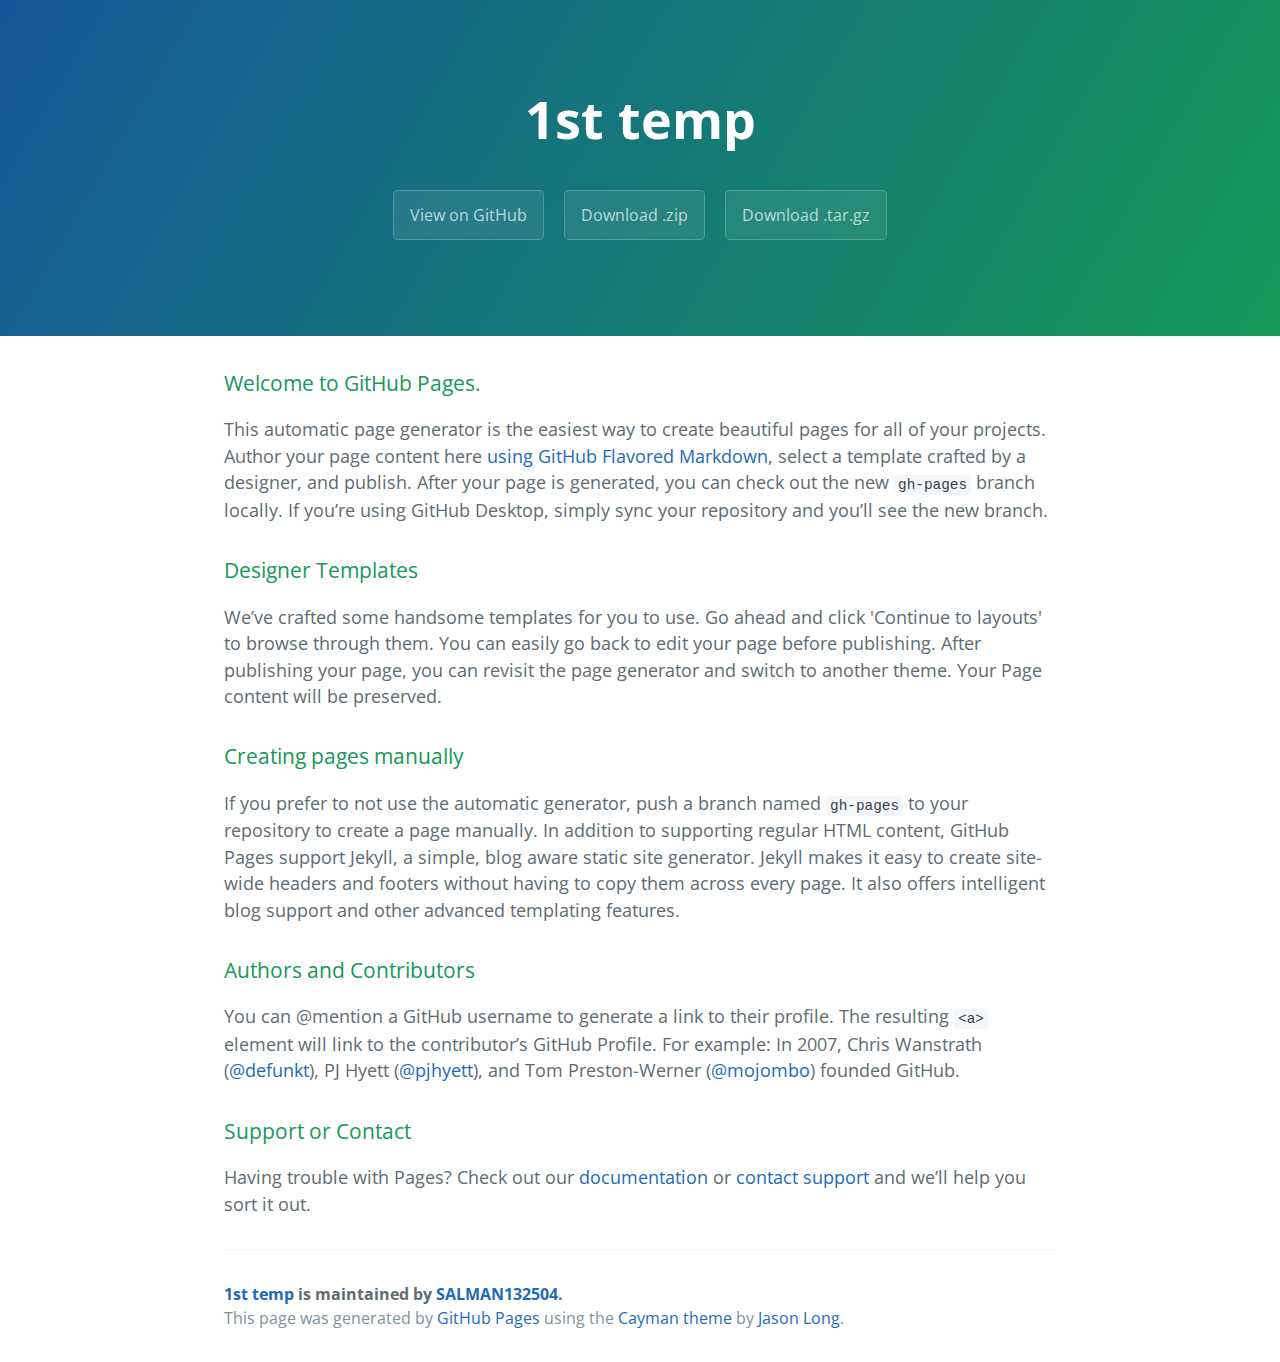
<file: index.html>
<!DOCTYPE html>
<html lang="en-us">
  <head>
    <meta charset="UTF-8">
    <title>1st temp by SALMAN132504</title>
    <meta name="viewport" content="width=device-width, initial-scale=1">
    <link rel="stylesheet" type="text/css" href="stylesheets/normalize.css" media="screen">
    <link href='https://fonts.googleapis.com/css?family=Open+Sans:400,700' rel='stylesheet' type='text/css'>
    <link rel="stylesheet" type="text/css" href="stylesheets/stylesheet.css" media="screen">
    <link rel="stylesheet" type="text/css" href="stylesheets/github-light.css" media="screen">
  </head>
  <body>
    <section class="page-header">
      <h1 class="project-name">1st temp</h1>
      <h2 class="project-tagline"></h2>
      <a href="https://github.com/SALMAN132504/1st_temp" class="btn">View on GitHub</a>
      <a href="https://github.com/SALMAN132504/1st_temp/zipball/master" class="btn">Download .zip</a>
      <a href="https://github.com/SALMAN132504/1st_temp/tarball/master" class="btn">Download .tar.gz</a>
    </section>

    <section class="main-content">
      <h3>
<a id="welcome-to-github-pages" class="anchor" href="#welcome-to-github-pages" aria-hidden="true"><span aria-hidden="true" class="octicon octicon-link"></span></a>Welcome to GitHub Pages.</h3>
<p>This automatic page generator is the easiest way to create beautiful pages for all of your projects. Author your page content here <a href="https://guides.github.com/features/mastering-markdown/">using GitHub Flavored Markdown</a>, select a template crafted by a designer, and publish. After your page is generated, you can check out the new <code>gh-pages</code> branch locally. If you’re using GitHub Desktop, simply sync your repository and you’ll see the new branch.</p>
<h3>
<a id="designer-templates" class="anchor" href="#designer-templates" aria-hidden="true"><span aria-hidden="true" class="octicon octicon-link"></span></a>Designer Templates</h3>
<p>We’ve crafted some handsome templates for you to use. Go ahead and click 'Continue to layouts' to browse through them. You can easily go back to edit your page before publishing. After publishing your page, you can revisit the page generator and switch to another theme. Your Page content will be preserved.</p>
<h3>
<a id="creating-pages-manually" class="anchor" href="#creating-pages-manually" aria-hidden="true"><span aria-hidden="true" class="octicon octicon-link"></span></a>Creating pages manually</h3>
<p>If you prefer to not use the automatic generator, push a branch named <code>gh-pages</code> to your repository to create a page manually. In addition to supporting regular HTML content, GitHub Pages support Jekyll, a simple, blog aware static site generator. Jekyll makes it easy to create site-wide headers and footers without having to copy them across every page. It also offers intelligent blog support and other advanced templating features.</p>
<h3>
<a id="authors-and-contributors" class="anchor" href="#authors-and-contributors" aria-hidden="true"><span aria-hidden="true" class="octicon octicon-link"></span></a>Authors and Contributors</h3>
<p>You can @mention a GitHub username to generate a link to their profile. The resulting <code>&lt;a&gt;</code> element will link to the contributor’s GitHub Profile. For example: In 2007, Chris Wanstrath (<a class="user-mention" data-hovercard-type="user" data-hovercard-url="/users/defunkt/hovercard" data-octo-click="hovercard-link-click" data-octo-dimensions="link_type:self" href="https://github.com/defunkt">@defunkt</a>), PJ Hyett (<a class="user-mention" data-hovercard-type="user" data-hovercard-url="/users/pjhyett/hovercard" data-octo-click="hovercard-link-click" data-octo-dimensions="link_type:self" href="https://github.com/pjhyett">@pjhyett</a>), and Tom Preston-Werner (<a class="user-mention" data-hovercard-type="user" data-hovercard-url="/users/mojombo/hovercard" data-octo-click="hovercard-link-click" data-octo-dimensions="link_type:self" href="https://github.com/mojombo">@mojombo</a>) founded GitHub.</p>
<h3>
<a id="support-or-contact" class="anchor" href="#support-or-contact" aria-hidden="true"><span aria-hidden="true" class="octicon octicon-link"></span></a>Support or Contact</h3>
<p>Having trouble with Pages? Check out our <a href="https://help.github.com/pages">documentation</a> or <a href="https://github.com/contact">contact support</a> and we’ll help you sort it out.</p>

      <footer class="site-footer">
        <span class="site-footer-owner"><a href="https://github.com/SALMAN132504/1st_temp">1st temp</a> is maintained by <a href="https://github.com/SALMAN132504">SALMAN132504</a>.</span>

        <span class="site-footer-credits">This page was generated by <a href="https://pages.github.com">GitHub Pages</a> using the <a href="https://github.com/jasonlong/cayman-theme">Cayman theme</a> by <a href="https://twitter.com/jasonlong">Jason Long</a>.</span>
      </footer>

    </section>

  
  </body>
</html>
</file>
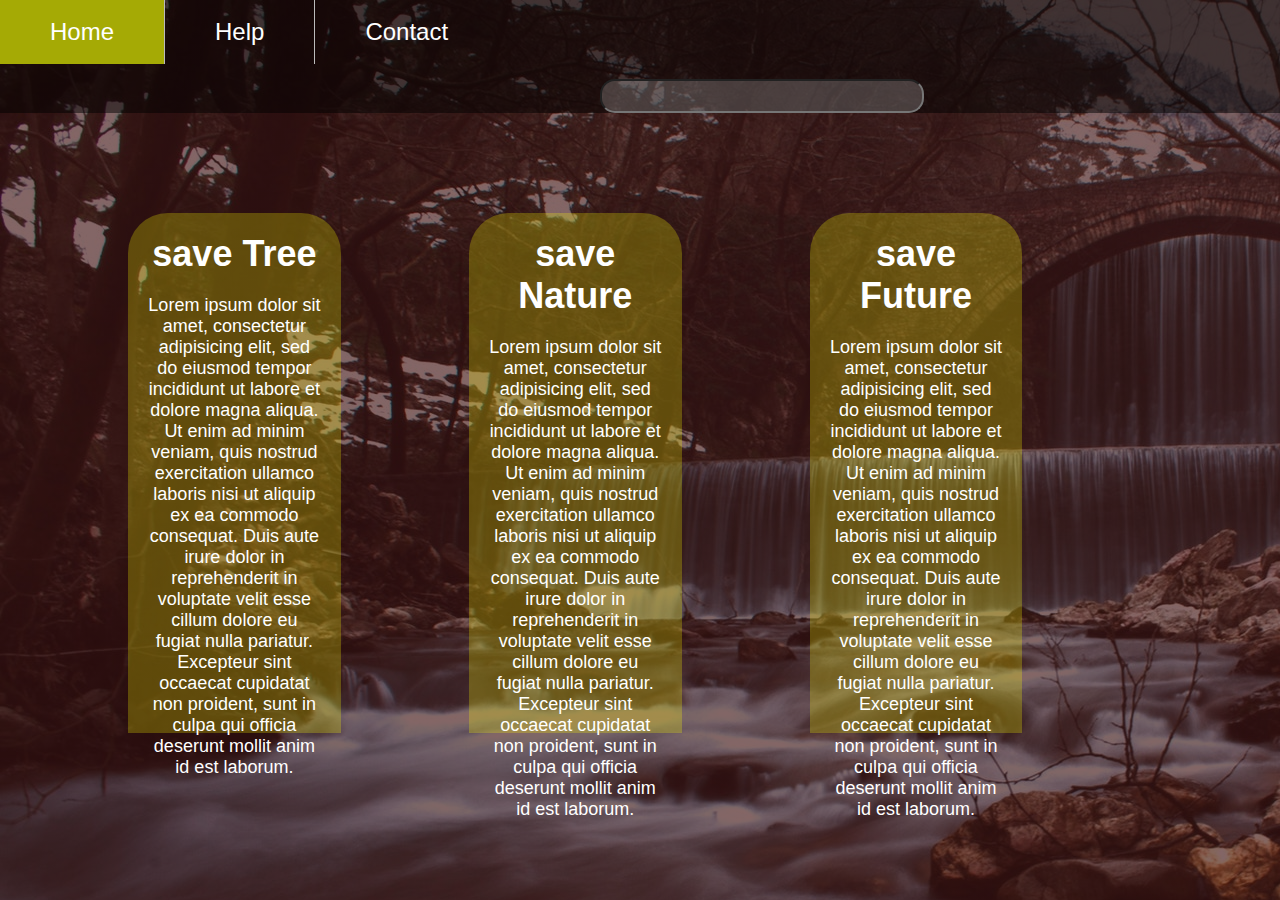
<file: site/index.html>
<!DOCTYPE html>
<html>
<head>
	<title>nav and body learn</title>
	<link rel="stylesheet" type="text/css" href="style.css">
</head>
<body>
	<div class="wrapper">
		<div class="main">
			<div class="nav">
			 	<ul>
			 		<li><a href="#">Home</a></li>
			 		<li><a href="#">Help</a></li>
			 		<li><a href="#">Contact</a></li>
			 	</ul>
			 	<div class="search">
					<input type="text" name="">
			    </div>
			</div>
			<div class="content">
				<article>
					<h1>save Tree</h1>
					Lorem ipsum dolor sit amet, consectetur adipisicing elit, sed do eiusmod
					tempor incididunt ut labore et dolore magna aliqua. Ut enim ad minim veniam,
					quis nostrud exercitation ullamco laboris nisi ut aliquip ex ea commodo
					consequat. Duis aute irure dolor in reprehenderit in voluptate velit esse
					cillum dolore eu fugiat nulla pariatur. Excepteur sint occaecat cupidatat non
					proident, sunt in culpa qui officia deserunt mollit anim id est laborum.
				</article>
				<article>
					<h1>save Nature</h1>
					Lorem ipsum dolor sit amet, consectetur adipisicing elit, sed do eiusmod
					tempor incididunt ut labore et dolore magna aliqua. Ut enim ad minim veniam,
					quis nostrud exercitation ullamco laboris nisi ut aliquip ex ea commodo
					consequat. Duis aute irure dolor in reprehenderit in voluptate velit esse
					cillum dolore eu fugiat nulla pariatur. Excepteur sint occaecat cupidatat non
					proident, sunt in culpa qui officia deserunt mollit anim id est laborum.
				</article>
				<article>
					<h1>save Future</h1>
					Lorem ipsum dolor sit amet, consectetur adipisicing elit, sed do eiusmod
					tempor incididunt ut labore et dolore magna aliqua. Ut enim ad minim veniam,
					quis nostrud exercitation ullamco laboris nisi ut aliquip ex ea commodo
					consequat. Duis aute irure dolor in reprehenderit in voluptate velit esse
					cillum dolore eu fugiat nulla pariatur. Excepteur sint occaecat cupidatat non
					proident, sunt in culpa qui officia deserunt mollit anim id est laborum.
				</article>
			</div>
			

		</div>
	</div>

</body>
</html>
</file>
<file: stylesheets/stylesheet.css>
* {
  box-sizing: border-box; }

body {
  padding: 0;
  margin: 0;
  font-family: "Open Sans", "Helvetica Neue", Helvetica, Arial, sans-serif;
  font-size: 16px;
  line-height: 1.5;
  color: #606c71; }

a {
  color: #1e6bb8;
  text-decoration: none; }
  a:hover {
    text-decoration: underline; }

.btn {
  display: inline-block;
  margin-bottom: 1rem;
  color: rgba(255, 255, 255, 0.7);
  background-color: rgba(255, 255, 255, 0.08);
  border-color: rgba(255, 255, 255, 0.2);
  border-style: solid;
  border-width: 1px;
  border-radius: 0.3rem;
  transition: color 0.2s, background-color 0.2s, border-color 0.2s; }
  .btn + .btn {
    margin-left: 1rem; }

.btn:hover {
  color: rgba(255, 255, 255, 0.8);
  text-decoration: none;
  background-color: rgba(255, 255, 255, 0.2);
  border-color: rgba(255, 255, 255, 0.3); }

@media screen and (min-width: 64em) {
  .btn {
    padding: 0.75rem 1rem; } }

@media screen and (min-width: 42em) and (max-width: 64em) {
  .btn {
    padding: 0.6rem 0.9rem;
    font-size: 0.9rem; } }

@media screen and (max-width: 42em) {
  .btn {
    display: block;
    width: 100%;
    padding: 0.75rem;
    font-size: 0.9rem; }
    .btn + .btn {
      margin-top: 1rem;
      margin-left: 0; } }

.page-header {
  color: #fff;
  text-align: center;
  background-color: #159957;
  background-image: linear-gradient(120deg, #155799, #159957); }

@media screen and (min-width: 64em) {
  .page-header {
    padding: 5rem 6rem; } }

@media screen and (min-width: 42em) and (max-width: 64em) {
  .page-header {
    padding: 3rem 4rem; } }

@media screen and (max-width: 42em) {
  .page-header {
    padding: 2rem 1rem; } }

.project-name {
  margin-top: 0;
  margin-bottom: 0.1rem; }

@media screen and (min-width: 64em) {
  .project-name {
    font-size: 3.25rem; } }

@media screen and (min-width: 42em) and (max-width: 64em) {
  .project-name {
    font-size: 2.25rem; } }

@media screen and (max-width: 42em) {
  .project-name {
    font-size: 1.75rem; } }

.project-tagline {
  margin-bottom: 2rem;
  font-weight: normal;
  opacity: 0.7; }

@media screen and (min-width: 64em) {
  .project-tagline {
    font-size: 1.25rem; } }

@media screen and (min-width: 42em) and (max-width: 64em) {
  .project-tagline {
    font-size: 1.15rem; } }

@media screen and (max-width: 42em) {
  .project-tagline {
    font-size: 1rem; } }

.main-content :first-child {
  margin-top: 0; }
.main-content img {
  max-width: 100%; }
.main-content h1, .main-content h2, .main-content h3, .main-content h4, .main-content h5, .main-content h6 {
  margin-top: 2rem;
  margin-bottom: 1rem;
  font-weight: normal;
  color: #159957; }
.main-content p {
  margin-bottom: 1em; }
.main-content code {
  padding: 2px 4px;
  font-family: Consolas, "Liberation Mono", Menlo, Courier, monospace;
  font-size: 0.9rem;
  color: #383e41;
  background-color: #f3f6fa;
  border-radius: 0.3rem; }
.main-content pre {
  padding: 0.8rem;
  margin-top: 0;
  margin-bottom: 1rem;
  font: 1rem Consolas, "Liberation Mono", Menlo, Courier, monospace;
  color: #567482;
  word-wrap: normal;
  background-color: #f3f6fa;
  border: solid 1px #dce6f0;
  border-radius: 0.3rem; }
  .main-content pre > code {
    padding: 0;
    margin: 0;
    font-size: 0.9rem;
    color: #567482;
    word-break: normal;
    white-space: pre;
    background: transparent;
    border: 0; }
.main-content .highlight {
  margin-bottom: 1rem; }
  .main-content .highlight pre {
    margin-bottom: 0;
    word-break: normal; }
.main-content .highlight pre, .main-content pre {
  padding: 0.8rem;
  overflow: auto;
  font-size: 0.9rem;
  line-height: 1.45;
  border-radius: 0.3rem; }
.main-content pre code, .main-content pre tt {
  display: inline;
  max-width: initial;
  padding: 0;
  margin: 0;
  overflow: initial;
  line-height: inherit;
  word-wrap: normal;
  background-color: transparent;
  border: 0; }
  .main-content pre code:before, .main-content pre code:after, .main-content pre tt:before, .main-content pre tt:after {
    content: normal; }
.main-content ul, .main-content ol {
  margin-top: 0; }
.main-content blockquote {
  padding: 0 1rem;
  margin-left: 0;
  color: #819198;
  border-left: 0.3rem solid #dce6f0; }
  .main-content blockquote > :first-child {
    margin-top: 0; }
  .main-content blockquote > :last-child {
    margin-bottom: 0; }
.main-content table {
  display: block;
  width: 100%;
  overflow: auto;
  word-break: normal;
  word-break: keep-all; }
  .main-content table th {
    font-weight: bold; }
  .main-content table th, .main-content table td {
    padding: 0.5rem 1rem;
    border: 1px solid #e9ebec; }
.main-content dl {
  padding: 0; }
  .main-content dl dt {
    padding: 0;
    margin-top: 1rem;
    font-size: 1rem;
    font-weight: bold; }
  .main-content dl dd {
    padding: 0;
    margin-bottom: 1rem; }
.main-content hr {
  height: 2px;
  padding: 0;
  margin: 1rem 0;
  background-color: #eff0f1;
  border: 0; }

@media screen and (min-width: 64em) {
  .main-content {
    max-width: 64rem;
    padding: 2rem 6rem;
    margin: 0 auto;
    font-size: 1.1rem; } }

@media screen and (min-width: 42em) and (max-width: 64em) {
  .main-content {
    padding: 2rem 4rem;
    font-size: 1.1rem; } }

@media screen and (max-width: 42em) {
  .main-content {
    padding: 2rem 1rem;
    font-size: 1rem; } }

.site-footer {
  padding-top: 2rem;
  margin-top: 2rem;
  border-top: solid 1px #eff0f1; }

.site-footer-owner {
  display: block;
  font-weight: bold; }

.site-footer-credits {
  color: #819198; }

@media screen and (min-width: 64em) {
  .site-footer {
    font-size: 1rem; } }

@media screen and (min-width: 42em) and (max-width: 64em) {
  .site-footer {
    font-size: 1rem; } }

@media screen and (max-width: 42em) {
  .site-footer {
    font-size: 0.9rem; } }
</file>
<file: stylesheets/github-light.css>
/*!
 * GitHub Light v0.4.1
 * Copyright (c) 2012 - 2017 GitHub, Inc.
 * Licensed under MIT (https://github.com/primer/github-syntax-theme-generator/blob/master/LICENSE)
 */

.pl-c /* comment, punctuation.definition.comment, string.comment */ {
  color: #6a737d;
}

.pl-c1 /* constant, entity.name.constant, variable.other.constant, variable.language, support, meta.property-name, support.constant, support.variable, meta.module-reference, markup.raw, meta.diff.header, meta.output */,
.pl-s .pl-v /* string variable */ {
  color: #005cc5;
}

.pl-e /* entity */,
.pl-en /* entity.name */ {
  color: #6f42c1;
}

.pl-smi /* variable.parameter.function, storage.modifier.package, storage.modifier.import, storage.type.java, variable.other */,
.pl-s .pl-s1 /* string source */ {
  color: #24292e;
}

.pl-ent /* entity.name.tag, markup.quote */ {
  color: #22863a;
}

.pl-k /* keyword, storage, storage.type */ {
  color: #d73a49;
}

.pl-s /* string */,
.pl-pds /* punctuation.definition.string, source.regexp, string.regexp.character-class */,
.pl-s .pl-pse .pl-s1 /* string punctuation.section.embedded source */,
.pl-sr /* string.regexp */,
.pl-sr .pl-cce /* string.regexp constant.character.escape */,
.pl-sr .pl-sre /* string.regexp source.ruby.embedded */,
.pl-sr .pl-sra /* string.regexp string.regexp.arbitrary-repitition */ {
  color: #032f62;
}

.pl-v /* variable */,
.pl-smw /* sublimelinter.mark.warning */ {
  color: #e36209;
}

.pl-bu /* invalid.broken, invalid.deprecated, invalid.unimplemented, message.error, brackethighlighter.unmatched, sublimelinter.mark.error */ {
  color: #b31d28;
}

.pl-ii /* invalid.illegal */ {
  color: #fafbfc;
  background-color: #b31d28;
}

.pl-c2 /* carriage-return */ {
  color: #fafbfc;
  background-color: #d73a49;
}

.pl-c2::before /* carriage-return */ {
  content: "^M";
}

.pl-sr .pl-cce /* string.regexp constant.character.escape */ {
  font-weight: bold;
  color: #22863a;
}

.pl-ml /* markup.list */ {
  color: #735c0f;
}

.pl-mh /* markup.heading */,
.pl-mh .pl-en /* markup.heading entity.name */,
.pl-ms /* meta.separator */ {
  font-weight: bold;
  color: #005cc5;
}

.pl-mi /* markup.italic */ {
  font-style: italic;
  color: #24292e;
}

.pl-mb /* markup.bold */ {
  font-weight: bold;
  color: #24292e;
}

.pl-md /* markup.deleted, meta.diff.header.from-file, punctuation.definition.deleted */ {
  color: #b31d28;
  background-color: #ffeef0;
}

.pl-mi1 /* markup.inserted, meta.diff.header.to-file, punctuation.definition.inserted */ {
  color: #22863a;
  background-color: #f0fff4;
}

.pl-mc /* markup.changed, punctuation.definition.changed */ {
  color: #e36209;
  background-color: #ffebda;
}

.pl-mi2 /* markup.ignored, markup.untracked */ {
  color: #f6f8fa;
  background-color: #005cc5;
}

.pl-mdr /* meta.diff.range */ {
  font-weight: bold;
  color: #6f42c1;
}

.pl-ba /* brackethighlighter.tag, brackethighlighter.curly, brackethighlighter.round, brackethighlighter.square, brackethighlighter.angle, brackethighlighter.quote */ {
  color: #586069;
}

.pl-sg /* sublimelinter.gutter-mark */ {
  color: #959da5;
}

.pl-corl /* constant.other.reference.link, string.other.link */ {
  text-decoration: underline;
  color: #032f62;
}
</file>
<file: site/style.css>
*{
	margin: 0;
	padding: 0;
}
body{
	font-family: arial;
}
.wrapper{
	margin: 0px auto;
	width: 100%;
}
.main{
	width: 100%;
	float: left;
	height: 100vh;
	background-image: linear-gradient(rgba(50,0,0,0.6), rgba(50,0,0,0.6)), url("pic.jpg");
}
.nav{
	width: 100%;
	float: left;
	background-color: rgba(0,0,0,0.5);
}
ul{
	list-style-type: none;
	overflow: hidden;
	display: block;
	float: left;
}
li{
	float: left;
	border-right: 1px solid #bbb;
}
li:last-child{
	border-right: none;
}
a{
	display: block;
	color: #fff;
	text-align: center;
	padding: 18px 50px;
	text-decoration: none;
	font-size: 24px;
	transition: all.5s;
}
a:hover{
	background-color: #a5aa05;

}
.search input{
	width: 300px;
	height: 30px;
	margin: 15px 0px 0px 600px;
	border-radius: 15px;
	background-color: rgba(255,255,255,0.2);
	padding-left: 20px;
	color: #fff;
	font-size: 18px;

}
.content{
	width: 100%;
	float: left;

}
article{
	width: 13.5%;
	margin-left: 10%;
	background-color: rgba(255,255,0,0.25);
	color: #fff;
	display: block;
	float: left;
	text-align: center;
	padding: 20px 20px 0px 20px;
	margin-top: 100px;
	height: 500px;
	font-size: 18px;
	border-radius: 40px 40px 0px 0px;
	transition: all .5s;
}
article>h1{
	 margin-bottom: 20px;
}
article:hover{
	background-color: #fff;
	color: #000;
	margin-top: -5px;
}
</file>
